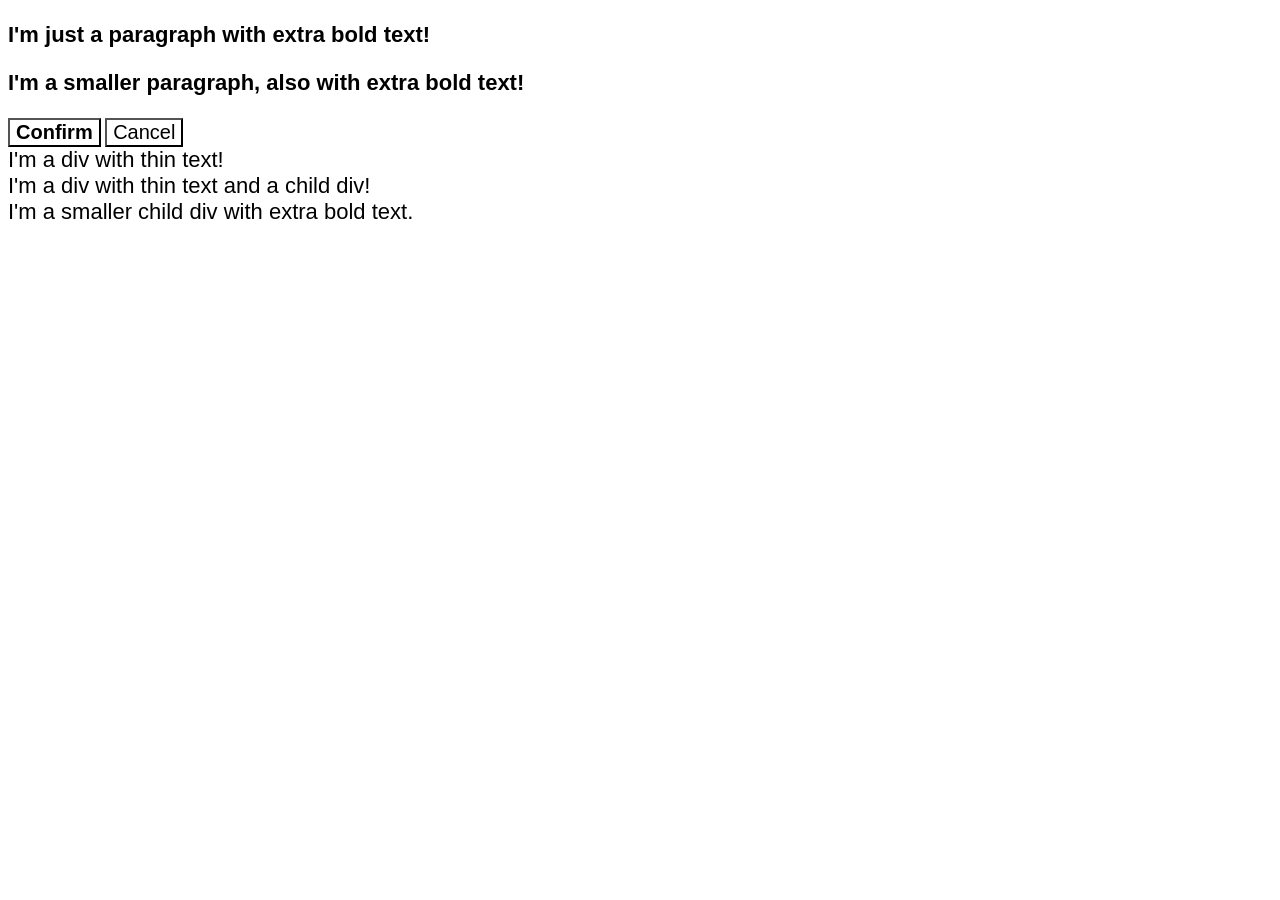
<file: Practice/Practice/cascadefix/index.html>
<!DOCTYPE html>
<html lang="en">
  <head>
    <meta charset="UTF-8">
    <meta http-equiv="X-UA-Compatible" content="IE=edge">
    <meta name="viewport" content="width=device-width, initial-scale=1.0">
    <title>Fix the Cascade</title>
    <link rel="stylesheet" href="style.css">
  </head>
  <body>
    <p class="para">I'm just a paragraph with extra bold text!</p>
    <p class="para small-para">I'm a smaller paragraph, also with extra bold text!</p>

    <button id="confirm-button" class="button confirm">Confirm</button>
    <button id="cancel-button" class="button cancel">Cancel</button>

    <div class="text">I'm a div with thin text!</div>
    <div class="text">I'm a div with thin text and a child div!
      <div class="text child">I'm a smaller child div with extra bold text.</div>
    </div>
  </body>
</html>
</file>
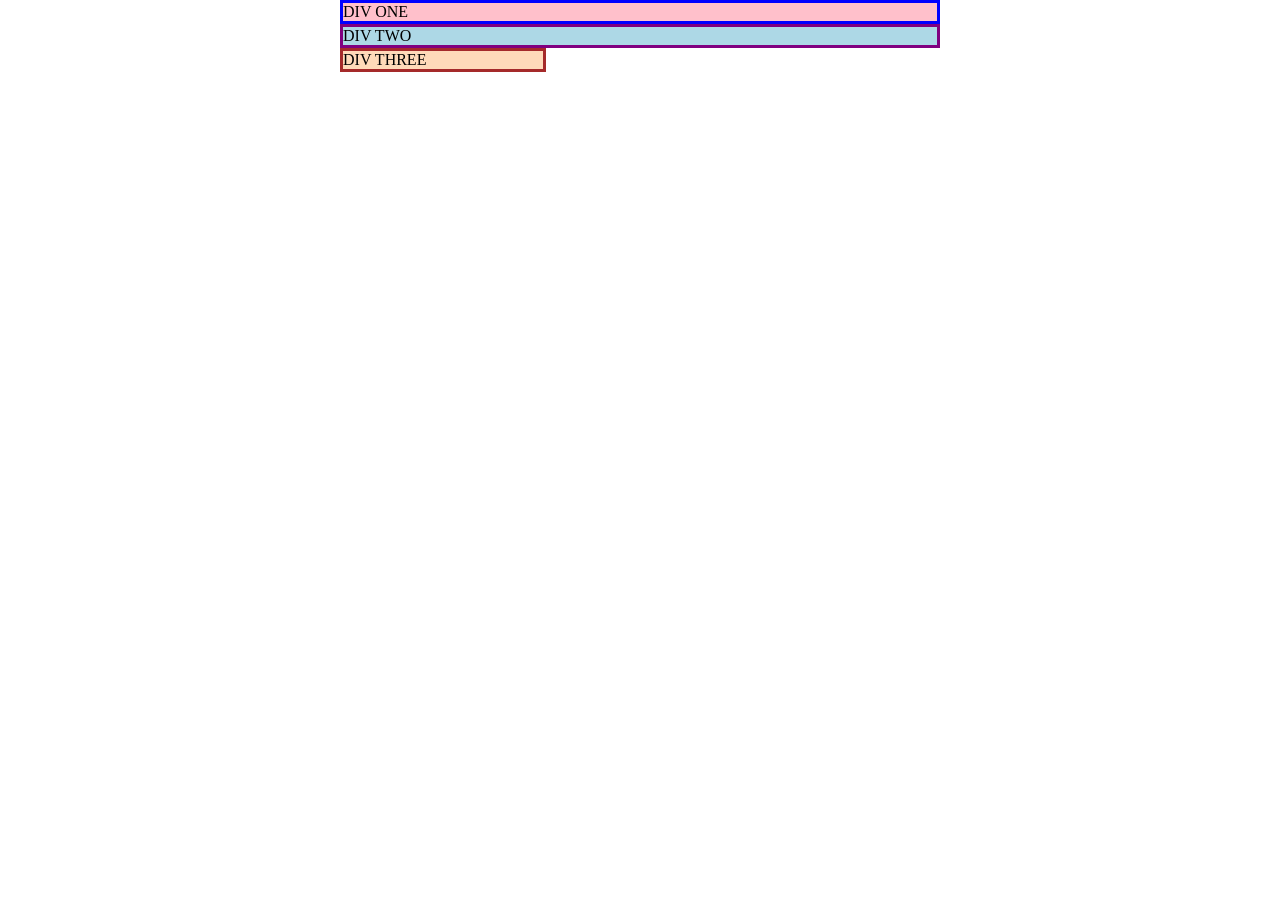
<file: Practice/Practice/margin-and-padding/index.html>
<!DOCTYPE html>
<html lang="en">
  <head>
    <meta charset="UTF-8">
    <meta http-equiv="X-UA-Compatible" content="IE=edge">
    <meta name="viewport" content="width=device-width, initial-scale=1.0">
    <title>Margin and Padding exercise</title>
    <link rel="stylesheet" href="style.css">
  </head>
  <body>
    <div class="one">
      DIV ONE
    </div>
    <div class="two">
      DIV TWO
    </div>
    <div class="three">
      DIV THREE
    </div>
  </body>
</html>
</file>
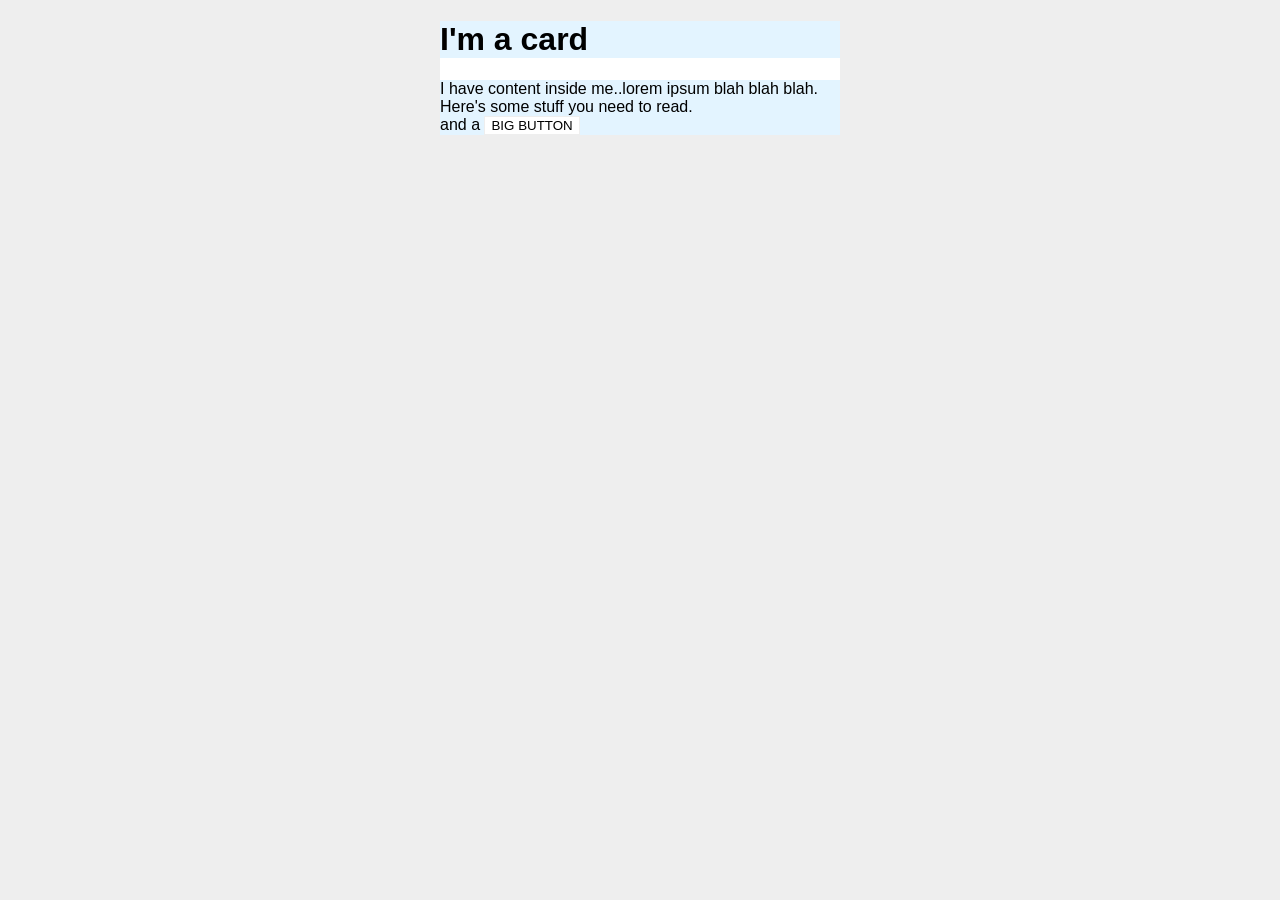
<file: Practice/Practice/margin2/index.html>
<!DOCTYPE html>
<html lang="en">
  <head>
    <meta charset="UTF-8">
    <meta http-equiv="X-UA-Compatible" content="IE=edge">
    <meta name="viewport" content="width=device-width, initial-scale=1.0">
    <title>Margin and Padding exercise 2</title>
    <link rel="stylesheet" href="style.css">
  </head>
  <body>
    <div class="card">
      <h1 class="title">I'm a card</h1>
      <div class="content">I have content inside me..lorem ipsum blah blah blah. Here's some stuff you need to read.</div>
      <div class="button-container">and a <button>BIG BUTTON</button></div>
    </div>
  </body>
</html>
</file>
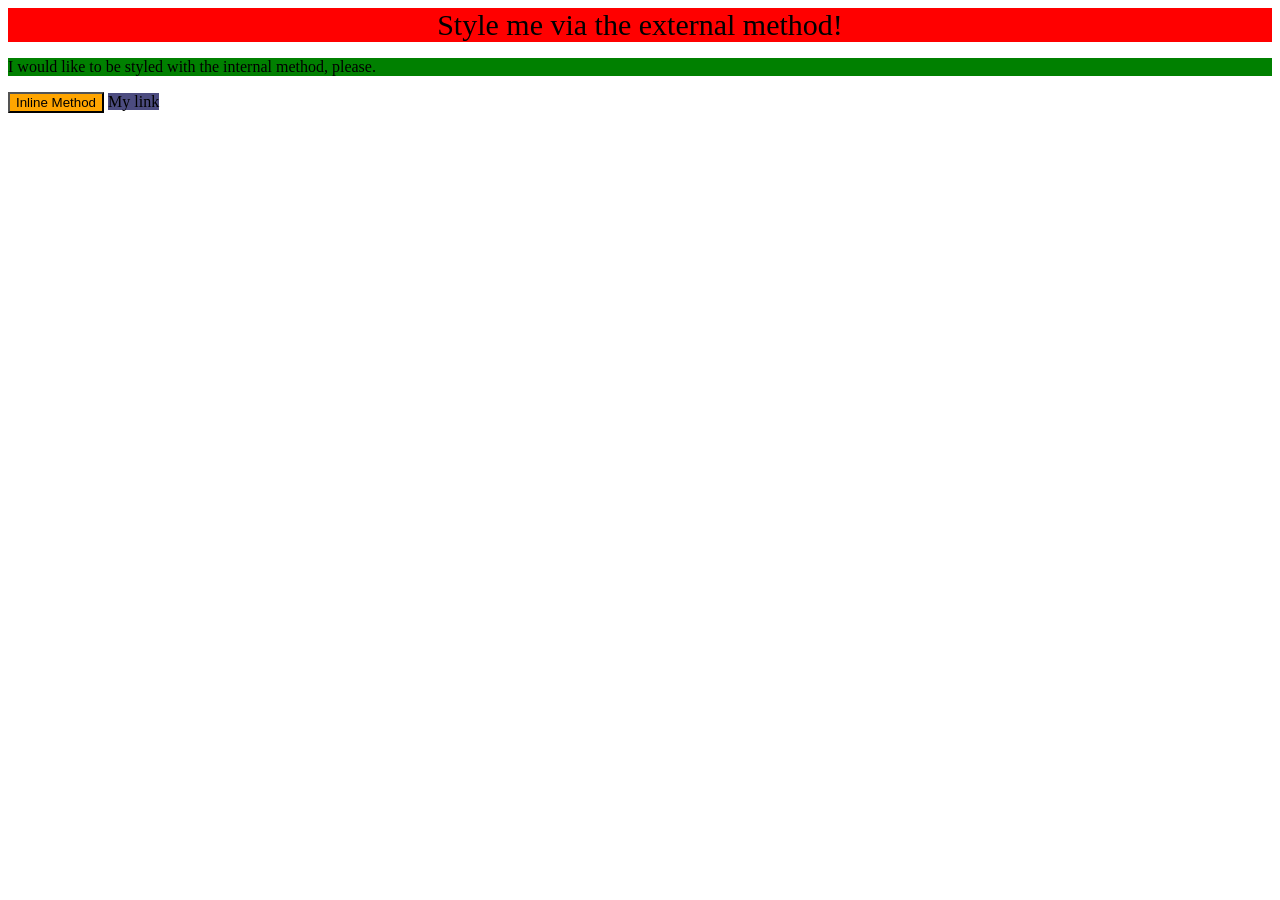
<file: Practice/Practice/Methods/index.html>
<!DOCTYPE html>
<html lang="en">
  <head>
    <meta charset="UTF-8">
    <meta http-equiv="X-UA-Compatible" content="IE=edge">
    <meta name="viewport" content="width=device-width, initial-scale=1.0">
    <title>Methods for Adding CSS</title>
    <link rel="stylesheet" href="style.css">
  </head>
  <body>
    <div class="l1" style="background-color: red; font-size: 30px; text-align: center;">Style me via the external method!</div>
    <p style="background-color: green;">I would like to be styled with the internal method, please.</p>
    <button style="background-color: orange;">Inline Method</button>
    <a href="#" style="color: black; background-color: rgb(76, 76, 128);">My link</a>
  </body>
</html>
</file>
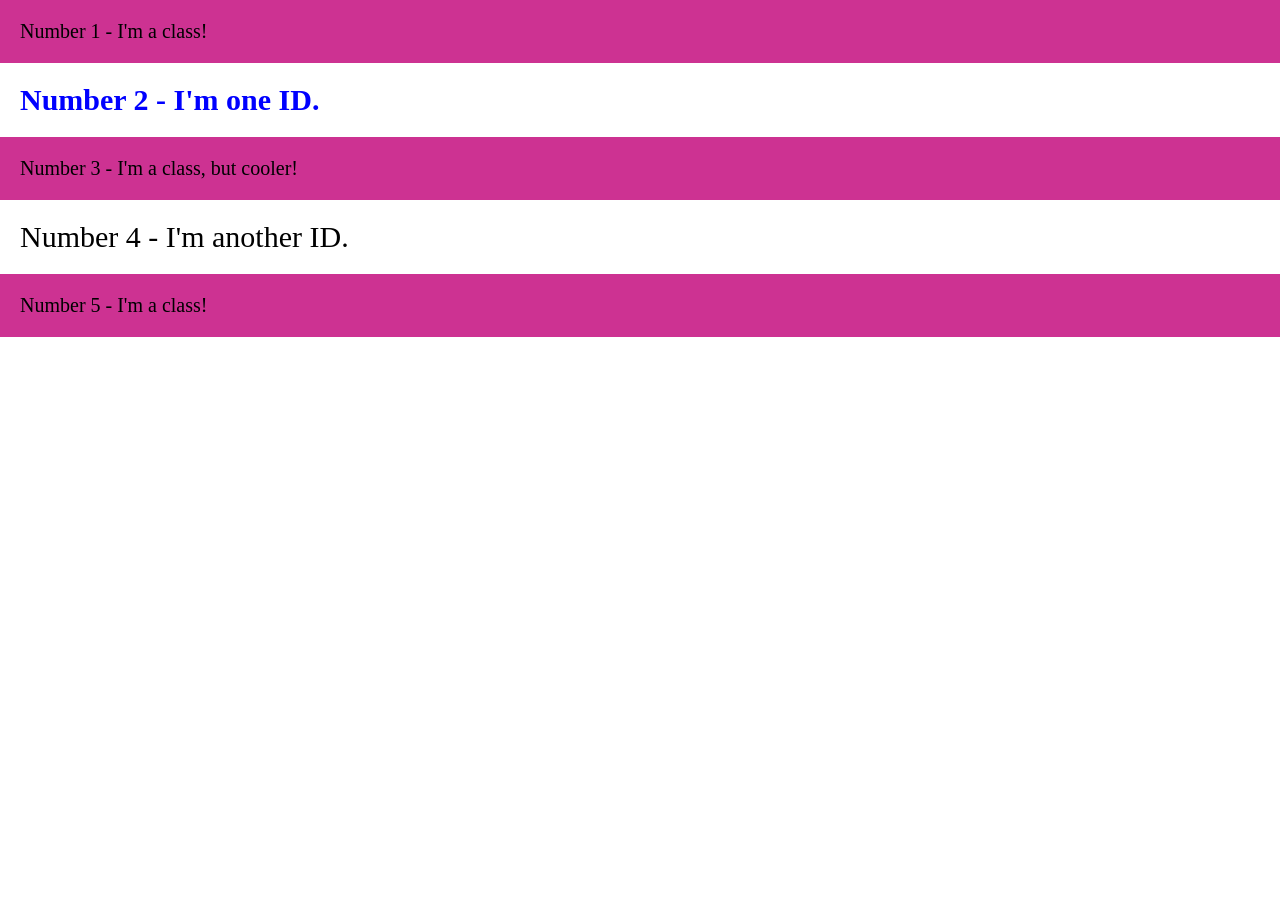
<file: Practice/Practice/Selectors/index.html>
<!DOCTYPE html>
<html lang="en">
  <head>
    <meta charset="UTF-8">
    <meta http-equiv="X-UA-Compatible" content="IE=edge">
    <meta name="viewport" content="width=device-width, initial-scale=1.0">
    <title>Class and ID Selectors</title>
    <link rel="stylesheet" href="style.css">
  </head>
  <body>
    <p class="odd" id="one">Number 1 - I'm a class!</p>
    <div class="even" id="two">Number 2 - I'm one ID.</div>
    <p class="odd" id="three">Number 3 - I'm a class, but cooler!</p>
    <div class="even" id="four">Number 4 - I'm another ID.</div>
    <p class="odd" id="one">Number 5 - I'm a class!</p>
  </body>
</html>
</file>
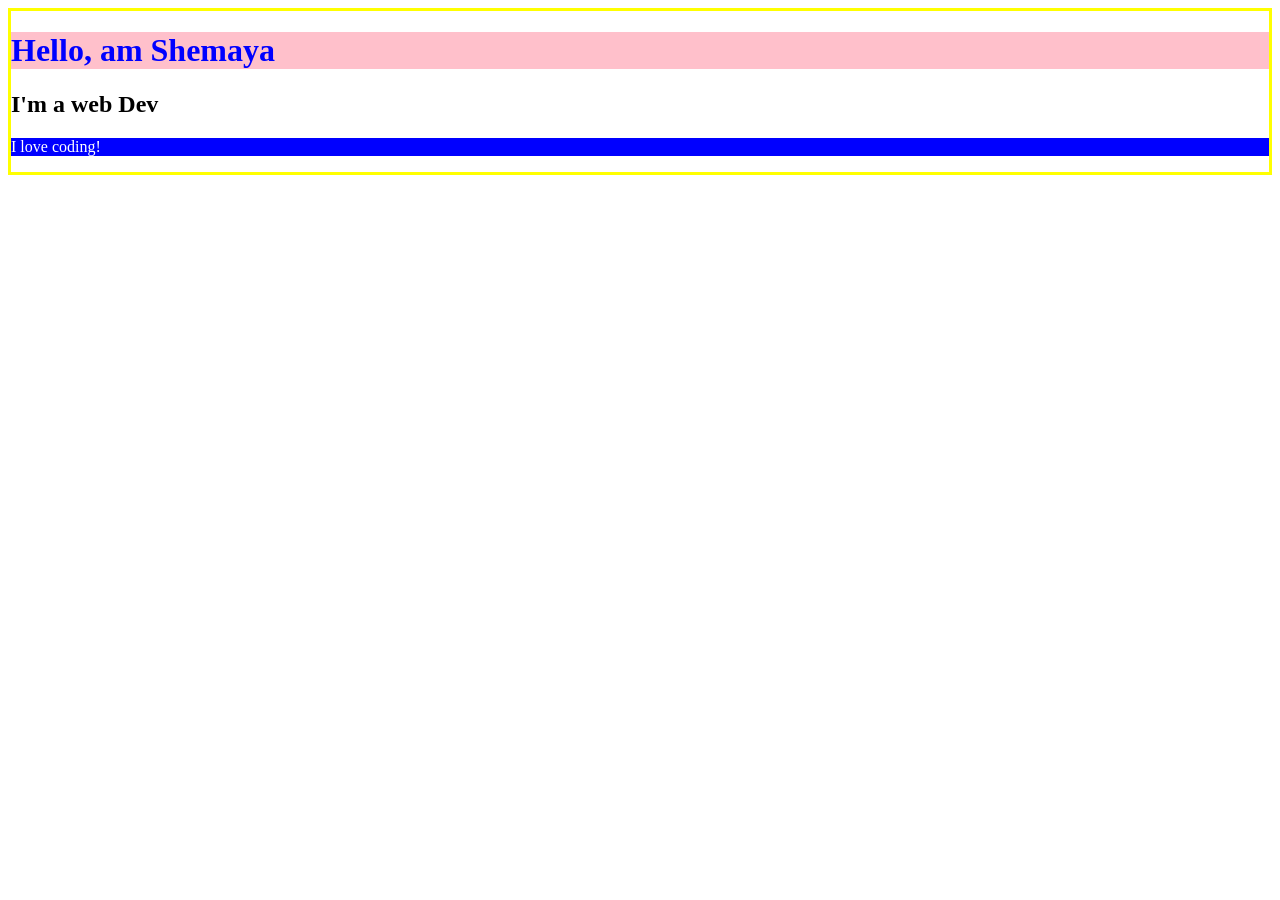
<file: Practice/Practice/simple_task/index.html>
<!DOCTYPE html>
<html lang="en">
<head>
    <meta charset="UTF-8">
    <meta name="viewport" content="width=device-width, initial-scale=1.0">
    <title>Document</title>
</head>
<body>
    <div class="me" style="border: solid 3px yellow;">
        <h1 style="background-color: pink; color: blue;">Hello, am Shemaya</h1>
        <h2>I'm a web Dev</h2>
        <p style="background-color: blue; color: white;"> I love coding!</p>
    </div>
</body>
</html>
</file>
<file: Practice/Practice/cascadefix/style.css>
body {
  font-family: Arial, Helvetica, sans-serif;
}

.para,
.small-para {
  color: hsl(0, 0%, 0%);
  font-weight: 800;
}

.small-para {
  font-size: 14px;
  font-weight: 800;
}

.para {
  font-size: 22px;
}

.confirm {
  background: green;
  color: white;
  font-weight: bold;
} 

.button {
  background-color: rgb(255, 255, 255);
  color: rgb(0, 0, 0);
  font-size: 20px;
}

.child {
  color: rgb(0, 0, 0);
  font-weight: 800;
  font-size: 14px;
}

div.text {
  color: rgb(0, 0, 0);
  font-size: 22px;
  font-weight: 100;
}
</file>
<file: Practice/Practice/margin-and-padding/style.css>
body {
  max-width: 600px;
  margin: 0 auto;
}

.one {
  background: pink;
  border: 3px solid blue;
  /* CHANGE ME */
  padding: 0px;
  margin: 0px;
}

.two {
  background: lightblue;
  border: 3px solid purple;
  /* CHANGE ME */
  margin-bottom: 0px;
}

.three {
  background: peachpuff;
  border: 3px solid brown;
  width: 200px;
  /* CHANGE ME */
  padding: 0px;
  margin-left: 0px;
}
</file>
<file: Practice/Practice/margin2/style.css>
body {
  background: #eee;
  font-family: sans-serif;
}

.card {
  width: 400px;
  background: #fff;
  margin: 16px auto;
}

.title {
  background: #e3f4ff;
}

.content {
  background: #e3f4ff;
}

.button-container {
  background: #e3f4ff;
}

button {
  background: white;
  border: 1px solid #eee;
}
</file>
<file: Practice/Practice/Methods/style.css>
a{
    text-decoration: none;
}
</file>
<file: Practice/Practice/Selectors/style.css>
*{
  padding: 0;
  margin: 0;
  border: 0;
}
.odd{
    background-color: rgb(205, 50, 146);
    padding: 20px;
    font-size: 20px;
}
.even{
    padding: 20px;
    font-size: 30px ;

}
#two{
    color: blue;
    font-size: 30px;
    font-weight: bold;

}
</file>
